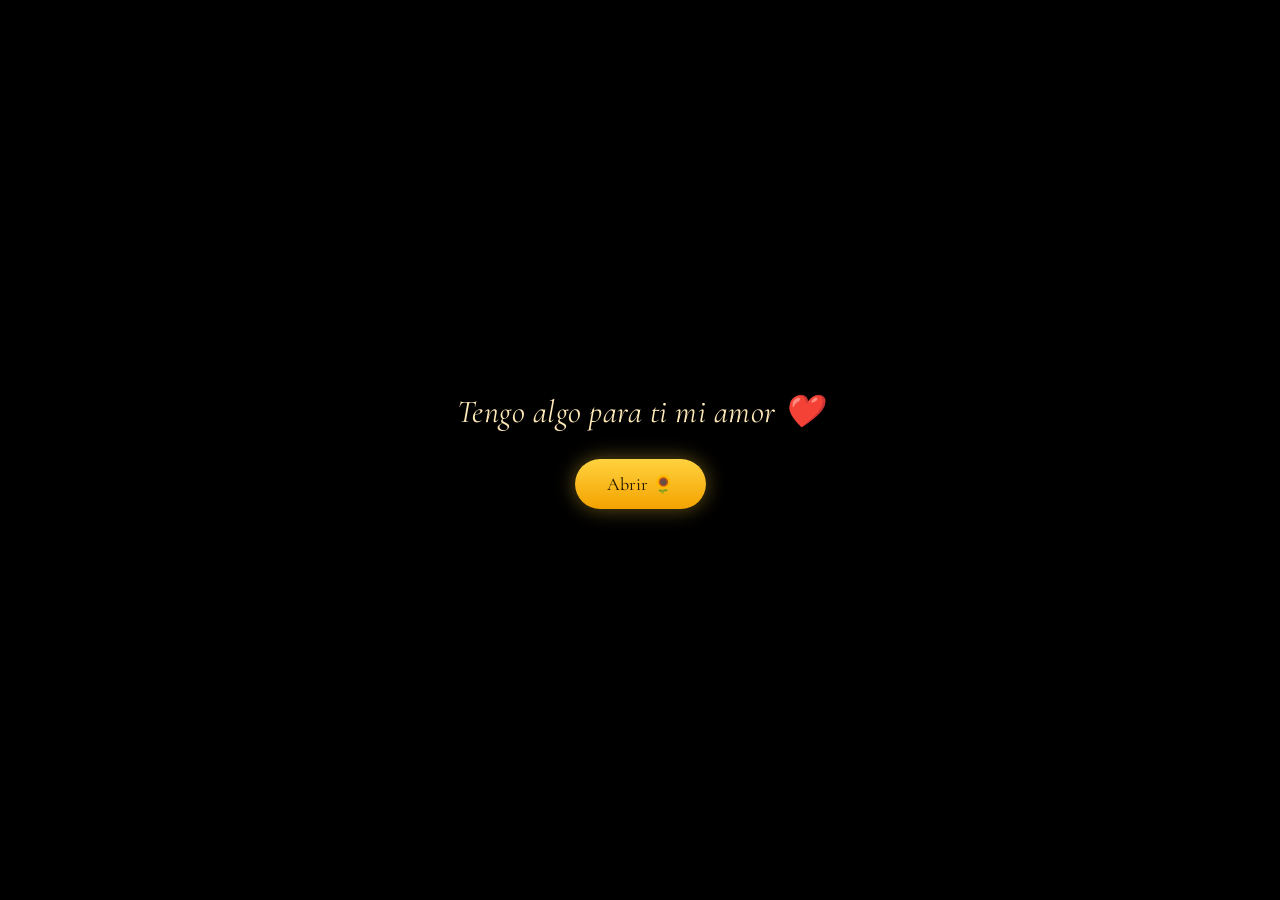
<file: index.html>
<!DOCTYPE html>
<html lang="es">
<head>
<meta charset="UTF-8" />
<meta name="viewport" content="width=device-width, initial-scale=1, viewport-fit=cover, maximum-scale=1" />
<title>Para ti 🌻</title>
<link rel="preconnect" href="https://fonts.googleapis.com">
<link rel="preconnect" href="https://fonts.gstatic.com" crossorigin>
<link href="https://fonts.googleapis.com/css2?family=Great+Vibes&family=Cormorant+Garamond:ital@0;1&display=swap" rel="stylesheet">
<link rel="stylesheet" href="style.css">
</head>
<body>

  <!-- Pantalla inicial: necesaria para permitir audio con interacción del usuario -->
  <div id="intro-screen">
    <p id="intro-text">Tengo algo para ti mi amor ❤️</p>
    <button id="open-btn">Abrir 🌻</button>
  </div>

  <!-- Escenario principal -->
  <main id="stage" aria-hidden="true">
    <canvas id="particles-canvas"></canvas>
    <svg id="flowers-svg" viewBox="0 0 400 700" preserveAspectRatio="xMidYMid meet">
      <defs>
        <linearGradient id="petalGradA" x1="0" y1="1" x2="0" y2="0">
          <stop offset="0%" stop-color="#e07c00"/>
          <stop offset="45%" stop-color="#ffb627"/>
          <stop offset="100%" stop-color="#fff1b8"/>
        </linearGradient>
        <linearGradient id="petalGradB" x1="0" y1="1" x2="0" y2="0">
          <stop offset="0%" stop-color="#d16f00"/>
          <stop offset="50%" stop-color="#ffc93c"/>
          <stop offset="100%" stop-color="#ffe6a3"/>
        </linearGradient>
        <linearGradient id="petalGradC" x1="0" y1="1" x2="0" y2="0">
          <stop offset="0%" stop-color="#c96500"/>
          <stop offset="50%" stop-color="#f4a300"/>
          <stop offset="100%" stop-color="#ffd66b"/>
        </linearGradient>
        <radialGradient id="centerGrad" cx="42%" cy="38%" r="68%">
          <stop offset="0%" stop-color="#6b4318"/>
          <stop offset="55%" stop-color="#3d2409"/>
          <stop offset="100%" stop-color="#201203"/>
        </radialGradient>
        <pattern id="seedPattern" width="8" height="8" patternUnits="userSpaceOnUse" patternTransform="rotate(18)">
          <circle cx="4" cy="4" r="1.2" fill="#140b02" opacity="0.6"/>
        </pattern>
      </defs>
      <g id="flowers-container"></g>
    </svg>

    <div id="message-container">
      <p class="message-line" id="line1">Para la flor más bonita de mi vida 🌻❤️</p>
      <p class="message-line" id="line2">Te amo mucho Krissel, mi vida, mi niña, mi amor, mi postresito de cafe quemado.</p>
    </div>

    <button id="replay-btn" title="Repetir animación">↺</button>
  </main>

  <audio id="bg-audio" loop preload="none">
    <source src="romantic.mp3" type="audio/mpeg">
  </audio>

  <script src="script.js"></script>
</body>
</html>
</file>
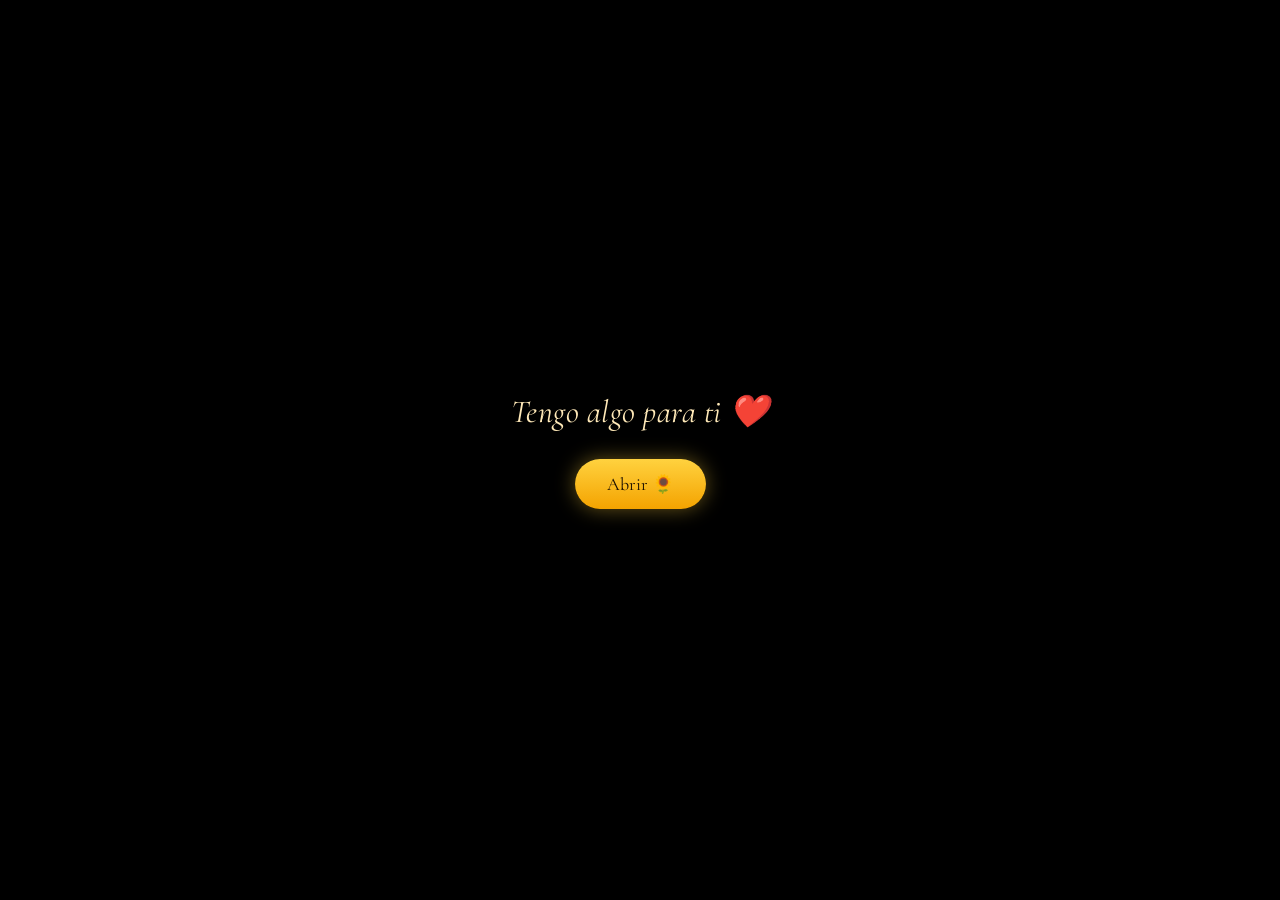
<file: preview.html>
<!DOCTYPE html>
<html lang="es">
<head>
<meta charset="UTF-8" />
<meta name="viewport" content="width=device-width, initial-scale=1, viewport-fit=cover, maximum-scale=1" />
<title>Para ti 🌻</title>
<link rel="preconnect" href="https://fonts.googleapis.com">
<link rel="preconnect" href="https://fonts.gstatic.com" crossorigin>
<link href="https://fonts.googleapis.com/css2?family=Great+Vibes&family=Cormorant+Garamond:ital@0;1&display=swap" rel="stylesheet">
<style>
/* =========================================================
   Variables de color — cámbialas aquí para personalizar
   ========================================================= */
:root {
  --bg-color: #000000;
  --petal-yellow-1: #ffd23f;
  --petal-yellow-2: #ffb703;
  --petal-yellow-3: #f4a300;
  --flower-center: #4a2e05;
  --flower-center-dark: #2b1a03;
  --leaf-green: #6b8e23;
  --leaf-green-dark: #3f5714;
  --outline-color: #1a0f00;
  --gold-particle: #ffdd7a;
  --text-color: #ffe9b8;
  --font-romantic: 'Great Vibes', 'Brush Script MT', cursive;
  --font-serif: 'Cormorant Garamond', Georgia, serif;
}

* {
  box-sizing: border-box;
  margin: 0;
  padding: 0;
}

html, body {
  width: 100%;
  height: 100dvh;
  background: var(--bg-color);
  overflow: hidden;
  overscroll-behavior: none;
  touch-action: none;
  font-family: var(--font-serif);
}

/* ===================== Pantalla inicial ===================== */
#intro-screen {
  position: fixed;
  inset: 0;
  z-index: 20;
  display: flex;
  flex-direction: column;
  align-items: center;
  justify-content: center;
  gap: 28px;
  background: var(--bg-color);
  padding: env(safe-area-inset-top, 0) 24px env(safe-area-inset-bottom, 0);
  text-align: center;
}

#intro-text {
  color: var(--text-color);
  font-size: clamp(22px, 6vw, 32px);
  font-family: var(--font-serif);
  font-style: italic;
  letter-spacing: 0.5px;
  opacity: 0;
  animation: fadeIn 1.4s ease forwards 0.3s;
}

#open-btn {
  font-family: var(--font-serif);
  font-size: 18px;
  color: #1a0f00;
  background: linear-gradient(180deg, var(--petal-yellow-1), var(--petal-yellow-3));
  border: none;
  padding: 14px 32px;
  border-radius: 40px;
  cursor: pointer;
  box-shadow: 0 0 20px rgba(255, 210, 63, 0.4);
  opacity: 0;
  animation: fadeIn 1.4s ease forwards 1s;
  transition: transform 0.2s ease, box-shadow 0.2s ease;
}

#open-btn:active {
  transform: scale(0.95);
  box-shadow: 0 0 10px rgba(255, 210, 63, 0.6);
}

#intro-screen.hidden {
  animation: fadeOutIntro 0.8s ease forwards;
  pointer-events: none;
}

@keyframes fadeIn {
  to { opacity: 1; }
}

@keyframes fadeOutIntro {
  to { opacity: 0; visibility: hidden; }
}

/* ===================== Escenario principal ===================== */
#stage {
  position: fixed;
  inset: 0;
  width: 100%;
  height: 100dvh;
  background: var(--bg-color);
  overflow: hidden;
}

#particles-canvas {
  position: absolute;
  inset: 0;
  width: 100%;
  height: 100%;
  z-index: 1;
}

#flowers-svg {
  position: absolute;
  left: 50%;
  bottom: 0;
  transform: translateX(-50%);
  width: min(100%, 520px);
  height: 85%;
  z-index: 2;
  overflow: visible;
}

/* ===================== Mensaje romántico ===================== */
#message-container {
  position: absolute;
  left: 0;
  right: 0;
  bottom: 8%;
  z-index: 3;
  display: flex;
  flex-direction: column;
  align-items: center;
  gap: 10px;
  padding: 0 20px;
  pointer-events: none;
}

.message-line {
  color: var(--text-color);
  text-align: center;
  opacity: 0;
  text-shadow: 0 0 12px rgba(255, 210, 63, 0.35);
}

#line1 {
  font-family: var(--font-serif);
  font-style: italic;
  font-size: clamp(16px, 4.5vw, 22px);
}

#line2 {
  font-family: var(--font-romantic);
  font-size: clamp(32px, 10vw, 52px);
}

.message-line.show {
  animation: fadeInMsg 2s ease forwards;
}

@keyframes fadeInMsg {
  to { opacity: 1; }
}

/* ===================== Botón repetir ===================== */
#replay-btn {
  position: absolute;
  top: calc(env(safe-area-inset-top, 0px) + 16px);
  right: 16px;
  z-index: 4;
  width: 40px;
  height: 40px;
  border-radius: 50%;
  border: 1px solid rgba(255, 210, 63, 0.4);
  background: rgba(0, 0, 0, 0.35);
  color: var(--petal-yellow-1);
  font-size: 20px;
  cursor: pointer;
  opacity: 0;
  transition: opacity 0.6s ease;
}

#replay-btn.visible {
  opacity: 0.8;
}

/* ===================== Elementos SVG de flores ===================== */
/* El transform-origin de .leaf y .flower-group se define por
   JavaScript en coordenadas absolutas del viewBox, así que dejamos la
   caja de referencia por defecto (view-box) en vez de fill-box. */
.leaf,
.flower-group {
  transform-origin: 0 0;
}

/* -----------------------------------------------------------
   Pétalos: la posición/rotación fijas viven en el atributo SVG
   "transform" del <g> que envuelve a cada pétalo (barato, no se
   anima). Lo único que se anima aquí es opacity + scale mediante
   una animación CSS con animation-delay individual por pétalo —
   así el navegador calcula el escalonado él mismo en un solo hilo
   de composición, en lugar de que JavaScript reprograme el estilo
   de cada pétalo con setTimeout (eso era lo que se sentía con
   "lag" al abrirse las flores).
   ----------------------------------------------------------- */
.petal {
  opacity: 0;
  transform: scale(0.15);
  transform-origin: 0 0;
  will-change: opacity, transform;
  backface-visibility: hidden;
}

.petal.will-open {
  animation: petalOpen 0.7s cubic-bezier(0.33, 1.15, 0.6, 1) forwards;
}

@keyframes petalOpen {
  from { opacity: 0; transform: scale(0.15); }
  to   { opacity: 1; transform: scale(1); }
}

/* ===================== Corazones de interacción ===================== */
.tap-heart {
  position: absolute;
  z-index: 5;
  pointer-events: none;
  font-size: 20px;
  color: #ff6b9d;
  text-shadow: 0 0 8px rgba(255, 107, 157, 0.6);
  animation: heartFloat 1.2s ease-out forwards;
}

@keyframes heartFloat {
  0% { opacity: 0; transform: translate(-50%, -50%) scale(0.3); }
  20% { opacity: 1; }
  100% { opacity: 0; transform: translate(-50%, calc(-50% - 70px)) scale(1.1); }
}

/* ===================== Responsive ===================== */
@media (min-width: 700px) {
  #flowers-svg {
    height: 80%;
  }
}

@media (max-height: 600px) {
  #message-container {
    bottom: 4%;
  }
  #flowers-svg {
    height: 78%;
  }
}

</style>
</head>
<body>

  <!-- Pantalla inicial: necesaria para permitir audio con interacción del usuario -->
  <div id="intro-screen">
    <p id="intro-text">Tengo algo para ti ❤️</p>
    <button id="open-btn">Abrir 🌻</button>
  </div>

  <!-- Escenario principal -->
  <main id="stage" aria-hidden="true">
    <canvas id="particles-canvas"></canvas>
    <svg id="flowers-svg" viewBox="0 0 400 700" preserveAspectRatio="xMidYMid meet">
      <defs>
        <linearGradient id="petalGradA" x1="0" y1="1" x2="0" y2="0">
          <stop offset="0%" stop-color="#e07c00"/>
          <stop offset="45%" stop-color="#ffb627"/>
          <stop offset="100%" stop-color="#fff1b8"/>
        </linearGradient>
        <linearGradient id="petalGradB" x1="0" y1="1" x2="0" y2="0">
          <stop offset="0%" stop-color="#d16f00"/>
          <stop offset="50%" stop-color="#ffc93c"/>
          <stop offset="100%" stop-color="#ffe6a3"/>
        </linearGradient>
        <linearGradient id="petalGradC" x1="0" y1="1" x2="0" y2="0">
          <stop offset="0%" stop-color="#c96500"/>
          <stop offset="50%" stop-color="#f4a300"/>
          <stop offset="100%" stop-color="#ffd66b"/>
        </linearGradient>
        <radialGradient id="centerGrad" cx="42%" cy="38%" r="68%">
          <stop offset="0%" stop-color="#6b4318"/>
          <stop offset="55%" stop-color="#3d2409"/>
          <stop offset="100%" stop-color="#201203"/>
        </radialGradient>
        <pattern id="seedPattern" width="8" height="8" patternUnits="userSpaceOnUse" patternTransform="rotate(18)">
          <circle cx="4" cy="4" r="1.2" fill="#140b02" opacity="0.6"/>
        </pattern>
      </defs>
      <g id="flowers-container"></g>
    </svg>

    <div id="message-container">
      <p class="message-line" id="line1">Para la flor más bonita de mi vida 🌻❤️</p>
      <p class="message-line" id="line2">Te amo.</p>
    </div>

    <button id="replay-btn" title="Repetir animación">↺</button>
  </main>

  <audio id="bg-audio" loop preload="none">
    <source src="assets/audio/romantic.mp3" type="audio/mpeg">
  </audio>

  <script>
/* =========================================================
   FLORES PARA TI — script.js
   Experiencia romántica interactiva 100% cliente
   ========================================================= */

/* ---------------------------------------------------------
   CONFIGURACIÓN — puedes ajustar aquí
   --------------------------------------------------------- */
const CONFIG = {
  petalsPerFlower: 22,
  particleCount: 40,
  messageDelay1: 9500,   // ms desde el inicio hasta la 1a frase
  messageDelay2: 11500,  // ms desde el inicio hasta la 2a frase (Te amo)
  replayButtonDelay: 13000
};

const SVG_NS = 'http://www.w3.org/2000/svg';

let particles = [];
let canvas, ctx;
let animationFrameId;

/* ---------------------------------------------------------
   INICIO
   --------------------------------------------------------- */
function initExperience() {
  const openBtn = document.getElementById('open-btn');
  openBtn.addEventListener('click', startShow, { once: true });

  // Permitir también tocar el fondo por si el botón falla en algún navegador raro
  document.getElementById('intro-screen').addEventListener('touchstart', () => {}, { passive: true });
}

function startShow() {
  const intro = document.getElementById('intro-screen');
  intro.classList.add('hidden');

  const stage = document.getElementById('stage');
  stage.setAttribute('aria-hidden', 'false');

  startMusic();
  setupCanvas();
  buildFlowers();
  startParticleLoop();
  scheduleFlowerOpening();
  scheduleMessages();
  setupTapEffects();
  setupReplayButton();
}

/* ---------------------------------------------------------
   MÚSICA
   --------------------------------------------------------- */
function startMusic() {
  const audio = document.getElementById('bg-audio');
  audio.volume = 0.6;
  audio.play().catch(() => {
    // Si no existe romantic.mp3 todavía, esto fallará silenciosamente.
    // La experiencia visual sigue funcionando sin música.
  });
}

/* ---------------------------------------------------------
   CANVAS DE PARTÍCULAS DORADAS
   --------------------------------------------------------- */
function setupCanvas() {
  canvas = document.getElementById('particles-canvas');
  ctx = canvas.getContext('2d');
  resizeCanvas();
  window.addEventListener('resize', resizeCanvas);

  particles = [];
  for (let i = 0; i < CONFIG.particleCount; i++) {
    particles.push(createParticle(true));
  }
}

function resizeCanvas() {
  const dpr = Math.min(window.devicePixelRatio || 1, 2);
  canvas.width = window.innerWidth * dpr;
  canvas.height = window.innerHeight * dpr;
  canvas.style.width = window.innerWidth + 'px';
  canvas.style.height = window.innerHeight + 'px';
  ctx.setTransform(dpr, 0, 0, dpr, 0, 0);
}

function createParticle(randomStart) {
  const w = window.innerWidth;
  const h = window.innerHeight;
  return {
    x: Math.random() * w,
    y: randomStart ? Math.random() * h : h + 10,
    r: 0.6 + Math.random() * 1.8,
    speedY: 0.08 + Math.random() * 0.22,
    speedX: (Math.random() - 0.5) * 0.15,
    opacity: 0.15 + Math.random() * 0.5,
    fadeDir: Math.random() < 0.5 ? 1 : -1,
    twinkle: Math.random() * Math.PI * 2
  };
}

function updateParticles() {
  const w = window.innerWidth;
  const h = window.innerHeight;

  ctx.clearRect(0, 0, w, h);

  particles.forEach((p) => {
    p.y -= p.speedY;
    p.x += p.speedX + Math.sin(p.twinkle) * 0.05;
    p.twinkle += 0.01;
    p.opacity += p.fadeDir * 0.0025;

    if (p.opacity <= 0.08 || p.opacity >= 0.75) {
      p.fadeDir *= -1;
    }

    if (p.y < -10) {
      Object.assign(p, createParticle(false));
    }

    ctx.beginPath();
    ctx.arc(p.x, p.y, p.r, 0, Math.PI * 2);
    ctx.fillStyle = `rgba(255, 221, 122, ${Math.max(p.opacity, 0)})`;
    ctx.shadowColor = 'rgba(255, 210, 63, 0.6)';
    ctx.shadowBlur = 4;
    ctx.fill();
  });
}

function startParticleLoop() {
  function loop() {
    updateParticles();
    animationFrameId = requestAnimationFrame(loop);
  }
  loop();
}

/* ---------------------------------------------------------
   CONSTRUCCIÓN DE LAS FLORES (SVG)
   --------------------------------------------------------- */

// Posiciones relativas al viewBox 400x700 (x, y = base del tallo en el suelo)
const FLOWER_LAYOUT = [
  { id: 'top',    baseX: 230, baseY: 700, stemH: 340, cx: 240, cy: 300, scale: 0.72, sway: 6.5, delay: 0 },
  { id: 'left',   baseX: 90,  baseY: 700, stemH: 260, cx: 95,  cy: 440, scale: 0.62, sway: 5.5, delay: 400 },
  { id: 'center', baseX: 190, baseY: 700, stemH: 190, cx: 195, cy: 555, scale: 1.05, sway: 4.5, delay: 800 }
];

function buildFlowers() {
  const container = document.getElementById('flowers-container');
  container.innerHTML = '';

  // Limpiamos los registros de animación continua: al reconstruir las
  // flores (por ejemplo al pulsar "repetir"), el bucle global de viento
  // simplemente deja de tocar los elementos anteriores en vez de tener
  // que cancelar bucles individuales sueltos.
  swayTargets.length = 0;
  wiggleTargets.length = 0;

  FLOWER_LAYOUT.forEach((layout) => {
    const group = createFlower(layout);
    container.appendChild(group);
  });
}

function createFlower(layout) {
  const group = document.createElementNS(SVG_NS, 'g');
  group.classList.add('flower-group');
  group.dataset.flowerId = layout.id;

  // ---- Tallo ----
  const stem = document.createElementNS(SVG_NS, 'path');
  const stemTopX = layout.cx;
  const stemTopY = layout.cy + 34 * layout.scale;
  const ctrlX = layout.baseX + (stemTopX - layout.baseX) * 0.5 + 14;
  stem.setAttribute(
    'd',
    `M ${layout.baseX} ${layout.baseY} Q ${ctrlX} ${(layout.baseY + stemTopY) / 2} ${stemTopX} ${stemTopY}`
  );
  stem.setAttribute('stroke', 'var(--leaf-green-dark)');
  stem.setAttribute('stroke-width', 6);
  stem.setAttribute('fill', 'none');
  stem.setAttribute('stroke-linecap', 'round');
  stem.style.opacity = 0;
  stem.style.transition = 'opacity 0.9s ease';
  group.appendChild(stem);

  // ---- Hojas ----
  for (let i = 0; i < 2; i++) {
    const leaf = createLeaf(layout, i);
    group.appendChild(leaf);
  }

  // ---- Centro de la flor: disco de semillas tipo girasol real ----
  // Un girasol tiene un centro proporcionalmente grande y oscuro, con
  // una textura de "semillas". Usamos un radio mayor que antes y dos
  // capas: un degradado radial (volumen) + un patrón de puntos (textura).
  const centerR = 34 * layout.scale;

  const center = document.createElementNS(SVG_NS, 'circle');
  center.setAttribute('cx', layout.cx);
  center.setAttribute('cy', layout.cy);
  center.setAttribute('r', centerR);
  center.setAttribute('fill', 'url(#centerGrad)');
  center.setAttribute('stroke', 'var(--outline-color)');
  center.setAttribute('stroke-width', 2.5);
  center.style.opacity = 0;
  center.style.transform = 'scale(0.3)';
  center.style.transformOrigin = `${layout.cx}px ${layout.cy}px`;
  center.style.transition = 'opacity 0.7s ease, transform 0.7s cubic-bezier(.34,1.56,.64,1)';
  group.appendChild(center);

  // Textura de semillas (patrón de puntos) sobre el degradado
  const centerTexture = document.createElementNS(SVG_NS, 'circle');
  centerTexture.setAttribute('cx', layout.cx);
  centerTexture.setAttribute('cy', layout.cy);
  centerTexture.setAttribute('r', centerR * 0.94);
  centerTexture.setAttribute('fill', 'url(#seedPattern)');
  centerTexture.style.opacity = 0;
  centerTexture.style.transition = 'opacity 0.9s ease 0.2s';
  group.appendChild(centerTexture);

  // Pequeño brillo superior para dar volumen al centro
  const centerHighlight = document.createElementNS(SVG_NS, 'ellipse');
  centerHighlight.setAttribute('cx', layout.cx - centerR * 0.25);
  centerHighlight.setAttribute('cy', layout.cy - centerR * 0.32);
  centerHighlight.setAttribute('rx', centerR * 0.32);
  centerHighlight.setAttribute('ry', centerR * 0.18);
  centerHighlight.setAttribute('fill', '#8a5a22');
  centerHighlight.setAttribute('opacity', '0.35');
  centerHighlight.style.opacity = 0;
  centerHighlight.style.transition = 'opacity 0.9s ease 0.3s';
  group.appendChild(centerHighlight);

  // ---- Pétalos ----
  // Dos capas (una interior más corta y oscura, otra exterior más
  // larga y clara) para dar la sensación de superposición real de
  // los pétalos de un girasol, en vez de un único anillo plano.
  const petalGroup = document.createElementNS(SVG_NS, 'g');
  const count = CONFIG.petalsPerFlower;
  const innerCount = Math.round(count * 0.6);

  for (let i = 0; i < innerCount; i++) {
    const angle = (360 / innerCount) * i + 9;
    const petal = createPetal(layout, angle, i, true, centerR);
    petalGroup.appendChild(petal);
  }
  for (let i = 0; i < count; i++) {
    const angle = (360 / count) * i;
    const petal = createPetal(layout, angle, innerCount + i, false, centerR);
    petalGroup.appendChild(petal);
  }
  group.appendChild(petalGroup);

  // Guardamos referencias para animar después
  group._parts = {
    stem, center, centerTexture, centerHighlight,
    leaves: group.querySelectorAll('.leaf'),
    petals: petalGroup.querySelectorAll('.petal')
  };
  group._layout = layout;

  return group;
}

function createLeaf(layout, index) {
  const side = index === 0 ? -1 : 1;
  const yOffset = 60 + index * 55;
  const leafX = layout.baseX + side * 6;
  const leafY = layout.baseY - yOffset;
  const w = 34 * layout.scale;
  const h = 16 * layout.scale;

  const leaf = document.createElementNS(SVG_NS, 'ellipse');
  leaf.classList.add('leaf');
  leaf.setAttribute('cx', leafX + side * w * 0.6);
  leaf.setAttribute('cy', leafY);
  leaf.setAttribute('rx', w);
  leaf.setAttribute('ry', h);
  leaf.setAttribute('fill', index === 0 ? 'var(--leaf-green)' : 'var(--leaf-green-dark)');
  leaf.setAttribute('stroke', 'var(--outline-color)');
  leaf.setAttribute('stroke-width', 1.5);
  leaf.setAttribute('transform', `rotate(${side * 35} ${leafX} ${leafY})`);
  leaf.style.opacity = 0;
  leaf.style.transform = `scale(0.4)`;
  leaf.style.transformOrigin = `${leafX}px ${leafY}px`;
  leaf.style.transition = `opacity 0.8s ease ${0.1 * index}s, transform 0.8s ease ${0.1 * index}s`;
  return leaf;
}

function createPetal(layout, angle, orderIndex, isInner, centerR) {
  // Pétalo lanceolado (más ancho cerca de la base, terminado en punta),
  // parecido a un pétalo real de girasol, en vez de una forma de
  // almendra/lente genérica.
  const lengthVariance = 0.92 + Math.random() * 0.18;
  const baseLength = isInner ? 46 : 68;
  const baseWidth = isInner ? 12 : 16;
  const petalLength = baseLength * layout.scale * lengthVariance;
  const petalWidth = baseWidth * layout.scale * (0.92 + Math.random() * 0.16);
  const r = isInner ? centerR * 0.72 : centerR * 0.92; // punto de anclaje

  const gradients = ['url(#petalGradA)', 'url(#petalGradB)', 'url(#petalGradC)'];
  const fill = isInner ? gradients[2] : gradients[Math.floor(Math.random() * gradients.length)];

  // Un grupo envolvente fija la posición y rotación (atributo SVG,
  // NO se anima: es barato y no participa en el "reflow"). Dentro,
  // el <path> del pétalo solo anima opacity + scale por CSS.
  const wrapper = document.createElementNS(SVG_NS, 'g');
  wrapper.setAttribute('transform', `translate(${layout.cx} ${layout.cy}) rotate(${angle})`);

  const petal = document.createElementNS(SVG_NS, 'path');
  petal.classList.add('petal');

  const d = `
    M 0 ${-r}
    Q ${petalWidth} ${-r - petalLength * 0.18} ${petalWidth * 0.38} ${-r - petalLength * 0.58}
    Q ${petalWidth * 0.14} ${-r - petalLength * 0.86} 0 ${-r - petalLength}
    Q ${-petalWidth * 0.14} ${-r - petalLength * 0.86} ${-petalWidth * 0.38} ${-r - petalLength * 0.58}
    Q ${-petalWidth} ${-r - petalLength * 0.18} 0 ${-r}
    Z
  `;
  petal.setAttribute('d', d);
  petal.setAttribute('fill', fill);
  petal.setAttribute('fill-opacity', isInner ? '0.92' : '1');
  petal.setAttribute('stroke', 'var(--outline-color)');
  petal.setAttribute('stroke-width', 1.1);

  // El escalonado de apertura lo resuelve el navegador vía
  // animation-delay (una sola escritura de estilo por pétalo, hecha
  // aquí en la construcción, no repetida en cada frame de la apertura).
  petal.style.animationDelay = `${orderIndex * 32}ms`;

  petal.dataset.angle = angle;

  wrapper.appendChild(petal);
  return wrapper;
}

/* ---------------------------------------------------------
   SECUENCIA: apertura de las flores
   --------------------------------------------------------- */
function scheduleFlowerOpening() {
  const groups = document.querySelectorAll('.flower-group');

  groups.forEach((group) => {
    const layout = group._layout;
    const { stem, center, centerTexture, centerHighlight, leaves, petals } = group._parts;

    setTimeout(() => {
      // Escena 2: tallo, hojas, centro
      stem.style.opacity = 1;
      leaves.forEach((leaf) => {
        leaf.style.opacity = 1;
        leaf.style.transform = leaf.style.transform.replace('scale(0.4)', 'scale(1)');
      });
      center.style.opacity = 1;
      center.style.transform = 'scale(1)';
      centerTexture.style.opacity = 1;
      centerHighlight.style.opacity = 1;

      // Escena 3: los pétalos se abren solos, vía CSS (animation-delay
      // ya quedó fijado en cada uno al crearlos). Una sola escritura
      // de estilo por flor, en vez de un setTimeout por pétalo — esto
      // es lo que elimina el "lag" que se sentía al juntarse.
      setTimeout(() => {
        petals.forEach((petal) => petal.classList.add('will-open'));
      }, 450);

      // Escena 4: viento — activar después de que termine de abrirse
      const openDuration = 450 + petals.length * 32 + 750;
      setTimeout(() => startWindAnimation(group, layout), openDuration);

    }, layout.delay + 700);
  });
}

/* ---------------------------------------------------------
   ESCENA 4: viento sutil permanente
   ---------------------------------------------------------
   En vez de un requestAnimationFrame independiente por flor y otro
   por cada pétalo (decenas de bucles compitiendo por el hilo
   principal), todo el balanceo se calcula en UN solo bucle global
   (ver windLoop más abajo). Aquí solo registramos los objetivos.
   --------------------------------------------------------- */
const swayTargets = [];
const wiggleTargets = [];
let windLoopStarted = false;

function startWindAnimation(group, layout) {
  swayTargets.push({
    group,
    layout,
    t: Math.random() * 100,
    speed: 0.006 + Math.random() * 0.004
  });

  // Solo una fracción de los pétalos altera su rotación (sutil aleteo);
  // el resto se queda quieto para ahorrar recursos en móviles.
  const petals = group._parts.petals;
  petals.forEach((petal, i) => {
    if (i % 3 !== 0) return;
    const wrapper = petal.parentNode; // <g> con translate+rotate fijos
    const baseAngle = parseFloat(petal.dataset.angle);
    const cx = layout.cx;
    const cy = layout.cy;
    wiggleTargets.push({
      wrapper, cx, cy, baseAngle,
      t: Math.random() * 100,
      speed: 0.01 + Math.random() * 0.01,
      amplitude: 1.4 + Math.random() * 1.4
    });
  });

  if (!windLoopStarted) {
    windLoopStarted = true;
    requestAnimationFrame(windLoop);
  }
}

function windLoop() {
  for (let i = 0; i < swayTargets.length; i++) {
    const s = swayTargets[i];
    s.t += s.speed;
    const angle = Math.sin(s.t) * s.layout.sway;
    s.group.style.transform = `rotate(${angle}deg)`;
    s.group.style.transformOrigin = `${s.layout.baseX}px ${s.layout.baseY}px`;
  }

  for (let i = 0; i < wiggleTargets.length; i++) {
    const w = wiggleTargets[i];
    w.t += w.speed;
    const extra = Math.sin(w.t) * w.amplitude;
    w.wrapper.setAttribute('transform', `translate(${w.cx} ${w.cy}) rotate(${w.baseAngle + extra})`);
  }

  requestAnimationFrame(windLoop);
}

/* ---------------------------------------------------------
   MENSAJE ROMÁNTICO
   --------------------------------------------------------- */
function scheduleMessages() {
  setTimeout(() => showMessage('line1'), CONFIG.messageDelay1);
  setTimeout(() => showMessage('line2'), CONFIG.messageDelay2);
}

function showMessage(id) {
  document.getElementById(id).classList.add('show');
}

/* ---------------------------------------------------------
   INTERACCIÓN: toques generan corazones / destellos
   --------------------------------------------------------- */
function setupTapEffects() {
  const stage = document.getElementById('stage');

  const handler = (e) => {
    const point = e.touches ? e.touches[0] : e;
    createHeart(point.clientX, point.clientY);
    createSparkleBurst(point.clientX, point.clientY);
  };

  stage.addEventListener('pointerdown', handler);
  stage.addEventListener('touchstart', handler, { passive: true });
}

function createHeart(x, y) {
  const heart = document.createElement('div');
  heart.className = 'tap-heart';
  heart.textContent = Math.random() < 0.5 ? '❤️' : '💛';
  heart.style.left = x + 'px';
  heart.style.top = y + 'px';
  document.getElementById('stage').appendChild(heart);
  setTimeout(() => heart.remove(), 1300);
}

function createSparkleBurst(x, y) {
  for (let i = 0; i < 6; i++) {
    particles.push({
      x, y,
      r: 0.8 + Math.random() * 1.5,
      speedY: -(0.3 + Math.random() * 0.6),
      speedX: (Math.random() - 0.5) * 1.2,
      opacity: 0.8,
      fadeDir: -1,
      twinkle: Math.random() * Math.PI * 2,
      burst: true
    });
  }
  // Limitar el total de partículas para no acumular memoria
  if (particles.length > CONFIG.particleCount + 60) {
    particles.splice(CONFIG.particleCount, particles.length - CONFIG.particleCount - 60);
  }
}

/* ---------------------------------------------------------
   BOTÓN REPETIR
   --------------------------------------------------------- */
function setupReplayButton() {
  const btn = document.getElementById('replay-btn');
  setTimeout(() => btn.classList.add('visible'), CONFIG.replayButtonDelay);

  btn.addEventListener('click', () => {
    document.querySelectorAll('.message-line').forEach((el) => el.classList.remove('show'));
    btn.classList.remove('visible');
    buildFlowers();
    scheduleFlowerOpening();
    scheduleMessages();
    setupReplayButton();
  });
}

/* ---------------------------------------------------------
   ARRANQUE
   --------------------------------------------------------- */
document.addEventListener('DOMContentLoaded', initExperience);

</script>
</body>
</html>
</file>
<file: style.css>
/* =========================================================
   Variables de color — cámbialas aquí para personalizar
   ========================================================= */
:root {
  --bg-color: #000000;
  --petal-yellow-1: #ffd23f;
  --petal-yellow-2: #ffb703;
  --petal-yellow-3: #f4a300;
  --flower-center: #4a2e05;
  --flower-center-dark: #2b1a03;
  --leaf-green: #6b8e23;
  --leaf-green-dark: #3f5714;
  --outline-color: #1a0f00;
  --gold-particle: #ffdd7a;
  --text-color: #ffe9b8;
  --font-romantic: 'Great Vibes', 'Brush Script MT', cursive;
  --font-serif: 'Cormorant Garamond', Georgia, serif;
}

* {
  box-sizing: border-box;
  margin: 0;
  padding: 0;
}

html, body {
  width: 100%;
  height: 100dvh;
  background: var(--bg-color);
  overflow: hidden;
  overscroll-behavior: none;
  touch-action: none;
  font-family: var(--font-serif);
}

/* ===================== Pantalla inicial ===================== */
#intro-screen {
  position: fixed;
  inset: 0;
  z-index: 20;
  display: flex;
  flex-direction: column;
  align-items: center;
  justify-content: center;
  gap: 28px;
  background: var(--bg-color);
  padding: env(safe-area-inset-top, 0) 24px env(safe-area-inset-bottom, 0);
  text-align: center;
}

#intro-text {
  color: var(--text-color);
  font-size: clamp(22px, 6vw, 32px);
  font-family: var(--font-serif);
  font-style: italic;
  letter-spacing: 0.5px;
  opacity: 0;
  animation: fadeIn 1.4s ease forwards 0.3s;
}

#open-btn {
  font-family: var(--font-serif);
  font-size: 18px;
  color: #1a0f00;
  background: linear-gradient(180deg, var(--petal-yellow-1), var(--petal-yellow-3));
  border: none;
  padding: 14px 32px;
  border-radius: 40px;
  cursor: pointer;
  box-shadow: 0 0 20px rgba(255, 210, 63, 0.4);
  opacity: 0;
  animation: fadeIn 1.4s ease forwards 1s;
  transition: transform 0.2s ease, box-shadow 0.2s ease;
}

#open-btn:active {
  transform: scale(0.95);
  box-shadow: 0 0 10px rgba(255, 210, 63, 0.6);
}

#intro-screen.hidden {
  animation: fadeOutIntro 0.8s ease forwards;
  pointer-events: none;
}

@keyframes fadeIn {
  to { opacity: 1; }
}

@keyframes fadeOutIntro {
  to { opacity: 0; visibility: hidden; }
}

/* ===================== Escenario principal ===================== */
#stage {
  position: fixed;
  inset: 0;
  width: 100%;
  height: 100dvh;
  background: var(--bg-color);
  overflow: hidden;
}

#particles-canvas {
  position: absolute;
  inset: 0;
  width: 100%;
  height: 100%;
  z-index: 1;
}

#flowers-svg {
  position: absolute;
  left: 50%;
  bottom: 0;
  transform: translateX(-50%);
  width: min(100%, 520px);
  height: 85%;
  z-index: 2;
  overflow: visible;
}

/* ===================== Mensaje romántico ===================== */
#message-container {
  position: absolute;
  left: 0;
  right: 0;
  bottom: 8%;
  z-index: 3;
  display: flex;
  flex-direction: column;
  align-items: center;
  gap: 10px;
  padding: 0 20px;
  pointer-events: none;
}

.message-line {
  color: var(--text-color);
  text-align: center;
  opacity: 0;
  text-shadow: 0 0 12px rgba(255, 210, 63, 0.35);
}

#line1 {
  font-family: var(--font-serif);
  font-style: italic;
  font-size: clamp(16px, 4.5vw, 22px);
}

#line2 {
  font-family: var(--font-romantic);
  font-size: clamp(32px, 10vw, 52px);
}

.message-line.show {
  animation: fadeInMsg 2s ease forwards;
}

@keyframes fadeInMsg {
  to { opacity: 1; }
}

/* ===================== Botón repetir ===================== */
#replay-btn {
  position: absolute;
  top: calc(env(safe-area-inset-top, 0px) + 16px);
  right: 16px;
  z-index: 4;
  width: 40px;
  height: 40px;
  border-radius: 50%;
  border: 1px solid rgba(255, 210, 63, 0.4);
  background: rgba(0, 0, 0, 0.35);
  color: var(--petal-yellow-1);
  font-size: 20px;
  cursor: pointer;
  opacity: 0;
  transition: opacity 0.6s ease;
}

#replay-btn.visible {
  opacity: 0.8;
}

/* ===================== Elementos SVG de flores ===================== */
/* El transform-origin de .leaf y .flower-group se define por
   JavaScript en coordenadas absolutas del viewBox, así que dejamos la
   caja de referencia por defecto (view-box) en vez de fill-box. */
.leaf,
.flower-group {
  transform-origin: 0 0;
}

/* -----------------------------------------------------------
   Pétalos: la posición/rotación fijas viven en el atributo SVG
   "transform" del <g> que envuelve a cada pétalo (barato, no se
   anima). Lo único que se anima aquí es opacity + scale mediante
   una animación CSS con animation-delay individual por pétalo —
   así el navegador calcula el escalonado él mismo en un solo hilo
   de composición, en lugar de que JavaScript reprograme el estilo
   de cada pétalo con setTimeout (eso era lo que se sentía con
   "lag" al abrirse las flores).
   ----------------------------------------------------------- */
.petal {
  opacity: 0;
  transform: scale(0.15);
  transform-origin: 0 0;
  will-change: opacity, transform;
  backface-visibility: hidden;
}

.petal.will-open {
  animation: petalOpen 0.7s cubic-bezier(0.33, 1.15, 0.6, 1) forwards;
}

@keyframes petalOpen {
  from { opacity: 0; transform: scale(0.15); }
  to   { opacity: 1; transform: scale(1); }
}

/* ===================== Corazones de interacción ===================== */
.tap-heart {
  position: absolute;
  z-index: 5;
  pointer-events: none;
  font-size: 20px;
  color: #ff6b9d;
  text-shadow: 0 0 8px rgba(255, 107, 157, 0.6);
  animation: heartFloat 1.2s ease-out forwards;
}

@keyframes heartFloat {
  0% { opacity: 0; transform: translate(-50%, -50%) scale(0.3); }
  20% { opacity: 1; }
  100% { opacity: 0; transform: translate(-50%, calc(-50% - 70px)) scale(1.1); }
}

/* ===================== Responsive ===================== */
@media (min-width: 700px) {
  #flowers-svg {
    height: 80%;
  }
}

@media (max-height: 600px) {
  #message-container {
    bottom: 4%;
  }
  #flowers-svg {
    height: 78%;
  }
}
</file>
